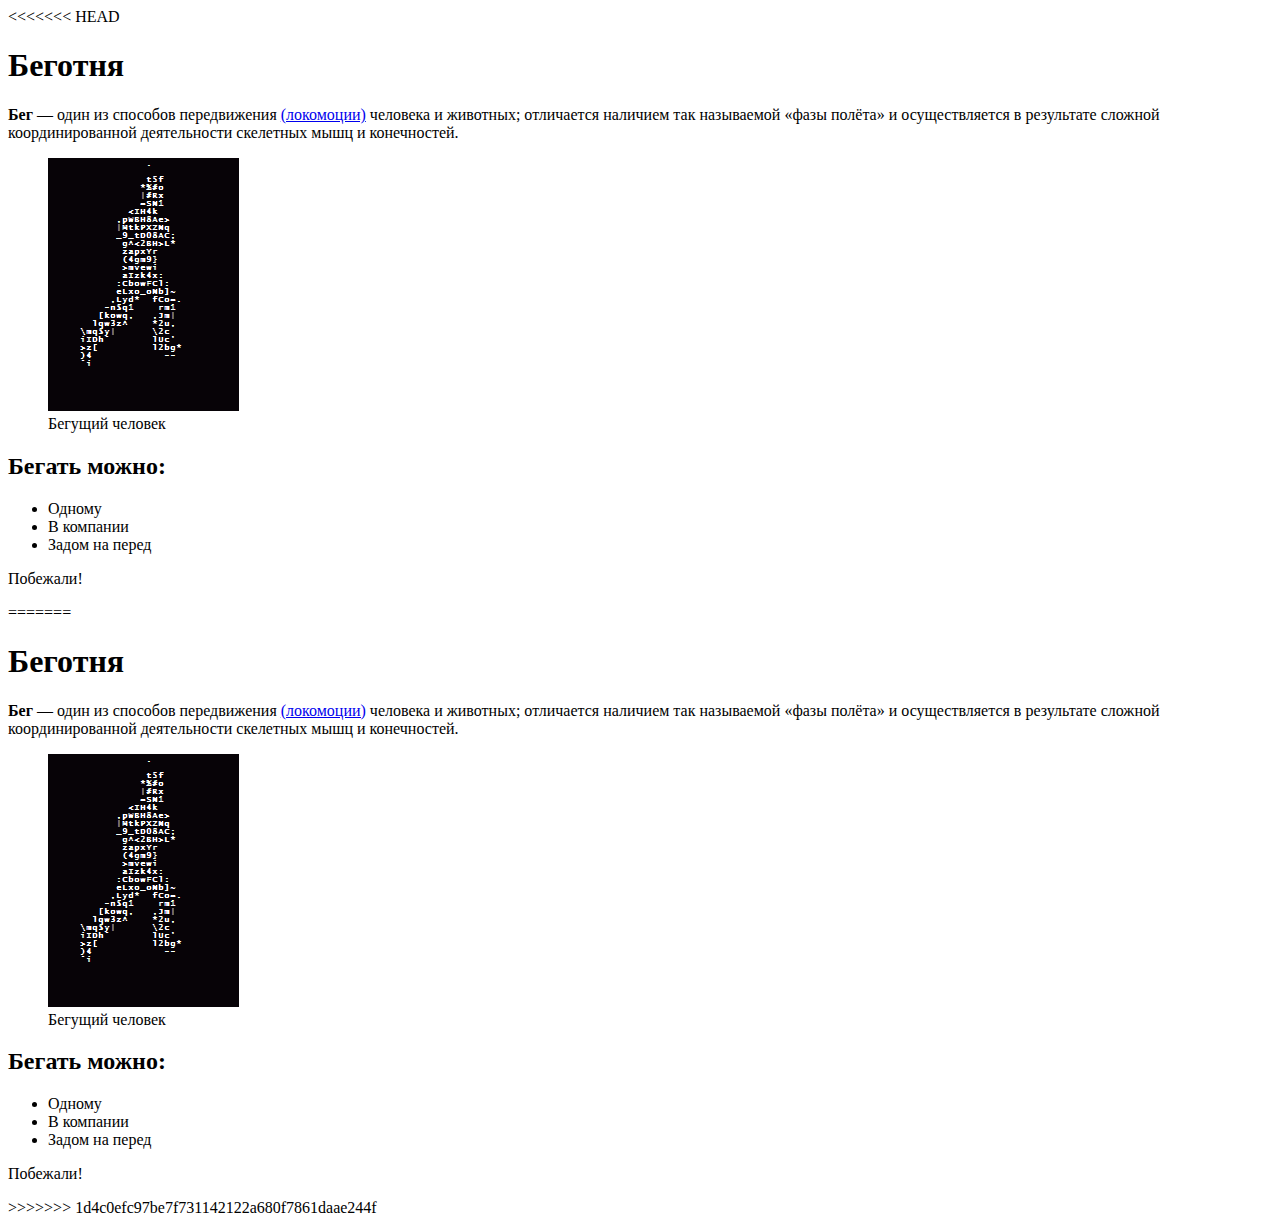
<file: 1/index.html>
<!DOCTYPE html>
<html>
<head>
	<meta charset="utf-8">
	<title>Бег это весело</title>
</head>
<body>
<<<<<<< HEAD
		<h1><strong>Беготня</strong></h1>
		<p><strong>Бег</strong> — один из способов передвижения <a href="https://ru.wikipedia.org/wiki/%D0%9B%D0%BE%D0%BA%D0%BE%D0%BC%D0%BE%D1%86%D0%B8%D1%8F">(локомоции)</a> человека и животных; отличается наличием так называемой «фазы полёта» и осуществляется в результате сложной координированной деятельности скелетных мышц и конечностей.</p>
			<figure><img src="run.gif"><figcaption>Бегущий человек</figcaption></figure>
		<h2><b>Бегать можно:</b></h2>
			<ul>
				<li>Одному</li>
				<li>В компании</li>
				<li>Задом на перед</li>
			</ul>
	<p>Побежали!</p>




=======
	<h1><strong>Беготня</strong></h1>
		<p><strong>Бег</strong> — один из способов передвижения <a href="https://ru.wikipedia.org/wiki/%D0%9B%D0%BE%D0%BA%D0%BE%D0%BC%D0%BE%D1%86%D0%B8%D1%8F">(локомоции)</a> человека и животных; отличается наличием так называемой «фазы полёта» и осуществляется в результате сложной координированной деятельности скелетных мышц и конечностей.</p>
			<figure><img src="run.gif"><figcaption>Бегущий человек</figcaption></figure>
	<h2><b>Бегать можно:</b></h2>
		<ul>
			<li>Одному</li>
			<li>В компании</li>
			<li>Задом на перед</li>
		</ul>
		<p>Побежали!</p>
	
>>>>>>> 1d4c0efc97be7f731142122a680f7861daae244f
</body>
</html>
</file>
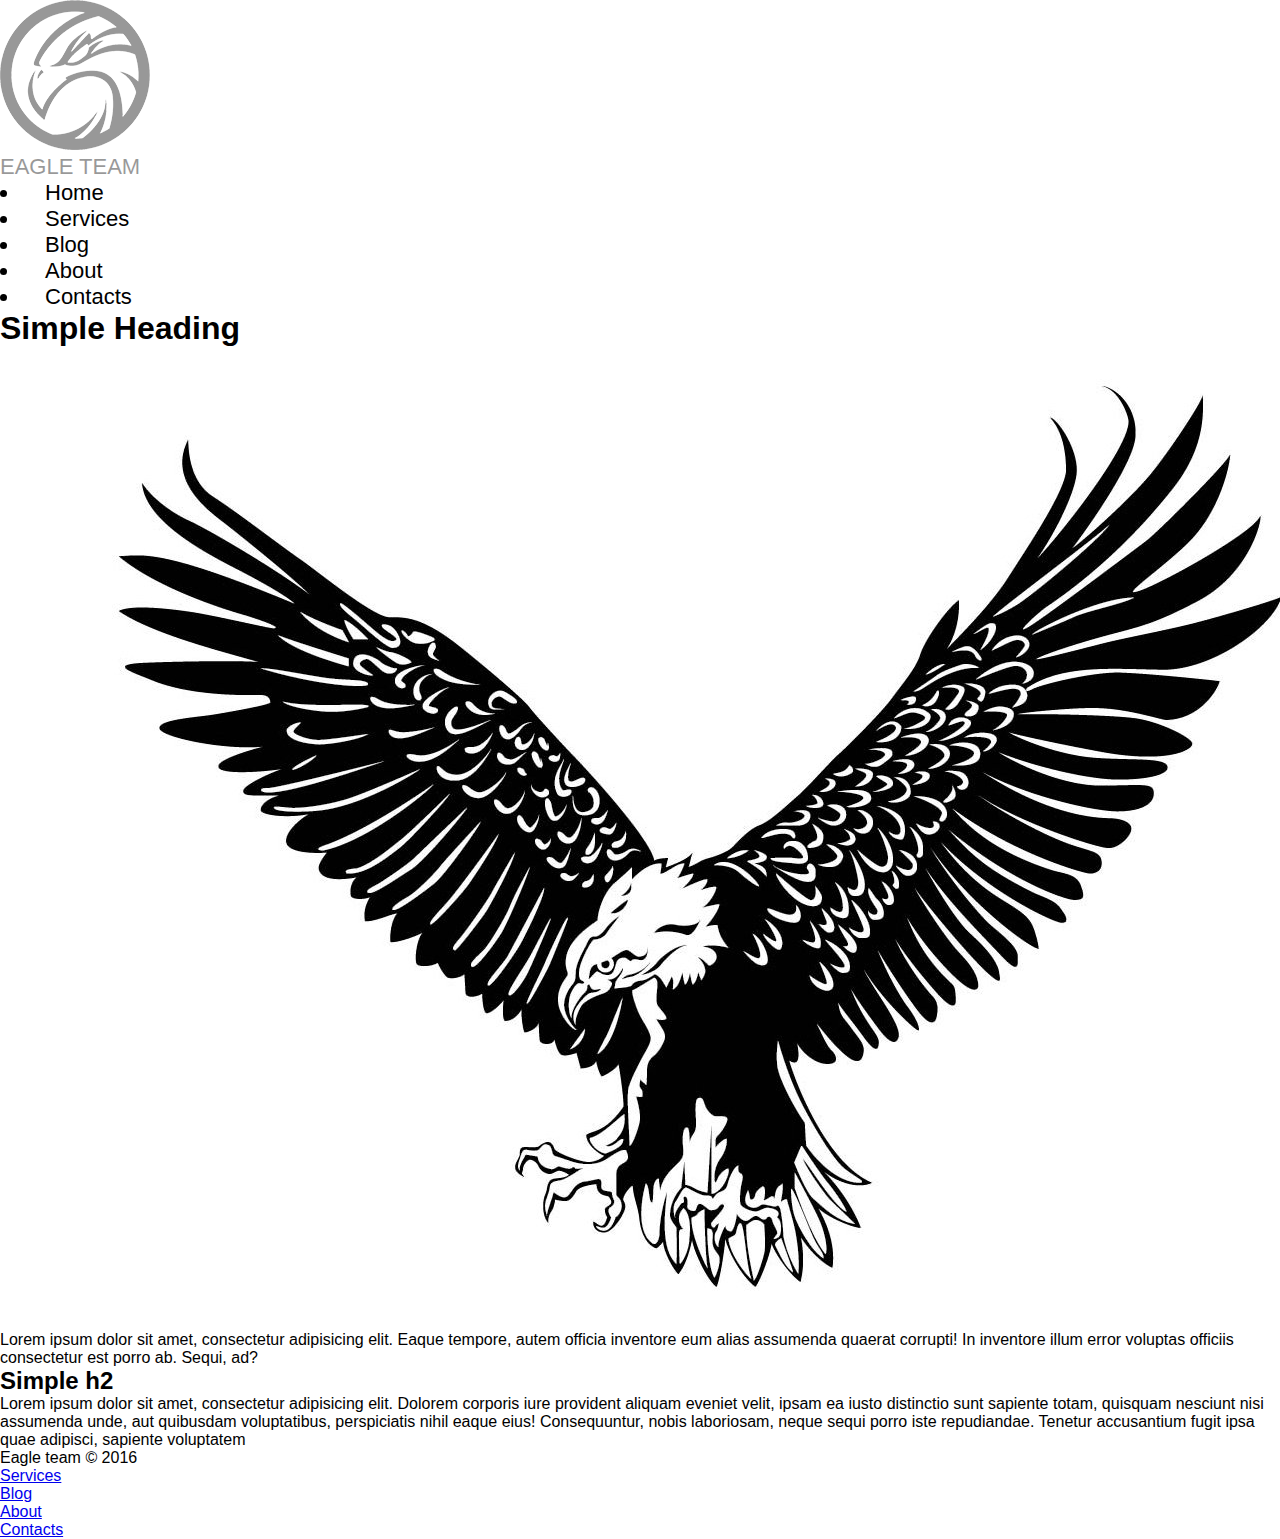
<file: 3/index.html>
<!DOCTYPE html>
<html>
<head>
	<meta charset="utf-8">
	<link rel="stylesheet" type="text/css" href="style.css">
	<title>Eagle</title>
</head>
<body>
<div class="wraper">
	<header>
	<div class="logo-wraper">
	<a href="#" class="logo">
	<img src="hometask-logo.png" alt="eagle team">
	<span>eagle team</span>
	</a>
	
	</div>

	<nav class="nav-header">
				<ul>
					<li>
						<a href="#">Home</a>
					</li>
					
					<li>
						<a href="#">Services</a>
					</li>
					<li>
						<a href="#">Blog</a>
					</li>
					<li>
						<a href="#">About</a>
					</li>
					<li>
						<a href="#">Contacts</a>
					</li>
				</ul>
				</nav>
				</header>
			
</div>
			<div class="content">
			<h1>Simple Heading</h1>
			<img src="eagle-vector.jpg" alt="eagle">
			<p>Lorem ipsum dolor sit amet, consectetur adipisicing elit. Eaque tempore, autem officia inventore eum alias assumenda quaerat corrupti! In inventore illum error voluptas officiis consectetur est porro ab. Sequi, ad?
			</p>
			<h2>Simple h2</h2>
			<p></p>Lorem ipsum dolor sit amet, consectetur adipisicing elit. Dolorem corporis iure provident aliquam eveniet velit, ipsam ea iusto distinctio sunt sapiente totam, quisquam nesciunt nisi assumenda unde, aut quibusdam voluptatibus, perspiciatis nihil eaque eius! Consequuntur, nobis laboriosam, neque sequi porro iste repudiandae. Tenetur accusantium fugit ipsa quae adipisci, sapiente voluptatem
			</div>
			<nav class="nav-footer">
				<ul>
					<li>
						Eagle team © 2016
					</li>
					
					<li>
						<a href="#">Services</a>
					</li>
					<li>
						<a href="#">Blog</a>
					</li>
					<li>
						<a href="#">About</a>
					</li>
					<li>
						<a href="#">Contacts</a>
					</li>
				</ul>
				</nav>
			</footer>

</body>
</html>
</file>
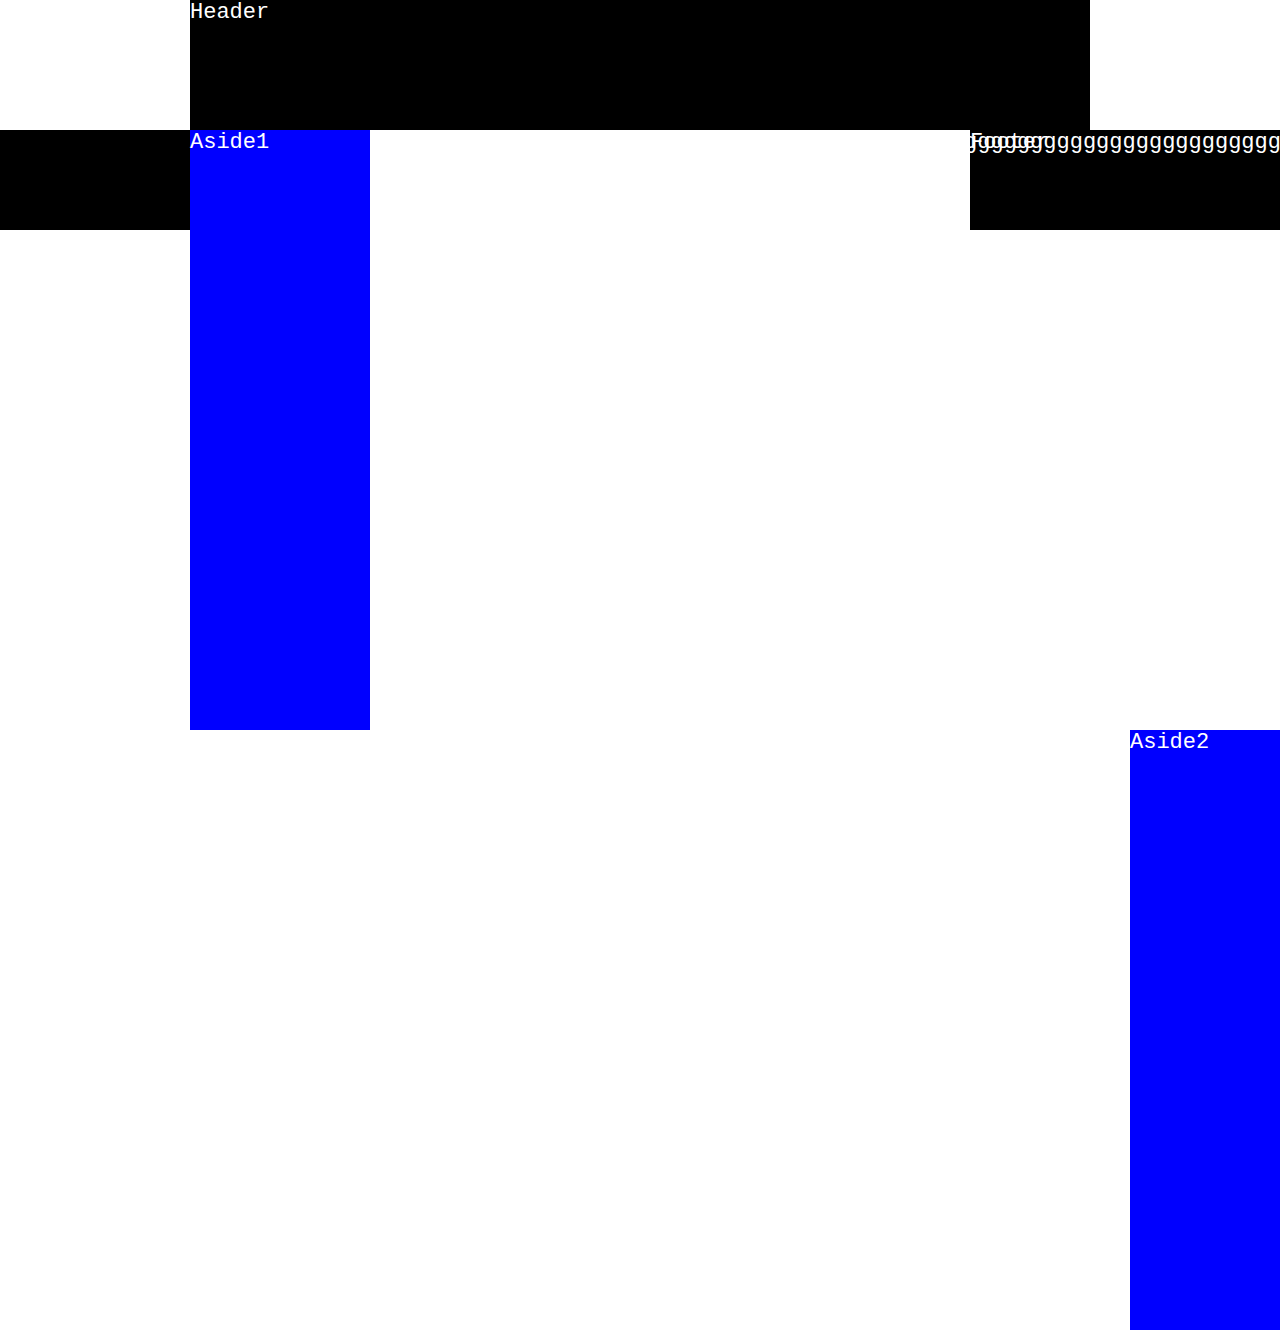
<file: 5/index.html>
<!DOCTYPE html>
<html>
<head>
	<meta charset="utf-8">
	<link rel="stylesheet" type="text/css" href="style.css">
	<title></title>
</head>
<body>
	<div class="wrapper">

		<div class="header">Header</div>

		<div class="aside1">Aside1</div>
		<div class="content">
		<p>[base64]</p>
			</div>
			</div>
		
		<div class="aside2">Aside2</div>
		<div class="footer">Footer</div>
	</div>

</body>
</html>
</file>
<file: 3/style.css>
* {
	box-sizing: border-box;
	margin: 0;
	padding: 0;
	font-family: Arial, sans-serif;

}
body {
	background-color: white;
}
.wrapper {
	width: 1200px;
	background-color: white;
	border-left: 2px solid #d14eac;
	border-right: 2px solid #d14eac;
	margin: 0 auto;
	
}
.logo-wrapper {
	text-align: left;
}
.logo {
	text-decoration: none;
	display: inline-block;
	width: 220px;
	color: black;
}
.logo:hover {
	opacity: .4;
}
.logo span {
	text-transform: uppercase;
	font-size: 22px;

}
.nav-header {
	padding-left: 20px;
	padding-right: 20px;
	background-color:;
	font-size: 22px;
	width: 500px;


}
.nav-header a {

	padding: 10px 25px 10px;
	text-decoration: none;
	color: black;
}
.nav-header a:hover {
	background-color: black;
}
.nav li {
	display: inline-block;
}
</file>
<file: 5/style.css>
* {
	padding: 0;
	margin: 0;
	box-sizing: border-box;
	font-family: monospace;
	color: white;
	font-size: 22px;

}
.wrapper {
	width: 900px;
	margin: 0 auto;



}
.header {
	height: 130px;
	background-color: black;
	

	



}
.aside1 {
	width: 180px;
	height: 600px;
	background-color: blue;
	float: left;
	
	



}
.content {
	height: 600px;
	width: 600px;

	float: left;
	
	background-color: white;
	
	
}


.aside2 {
	width: 150px;
	height: 600px;
	background-color: blue;
	float: right;
	clear: both;
	
	
	



}



.footer {
	height: 100px;
	background-color: black;
	
	

}
</file>
